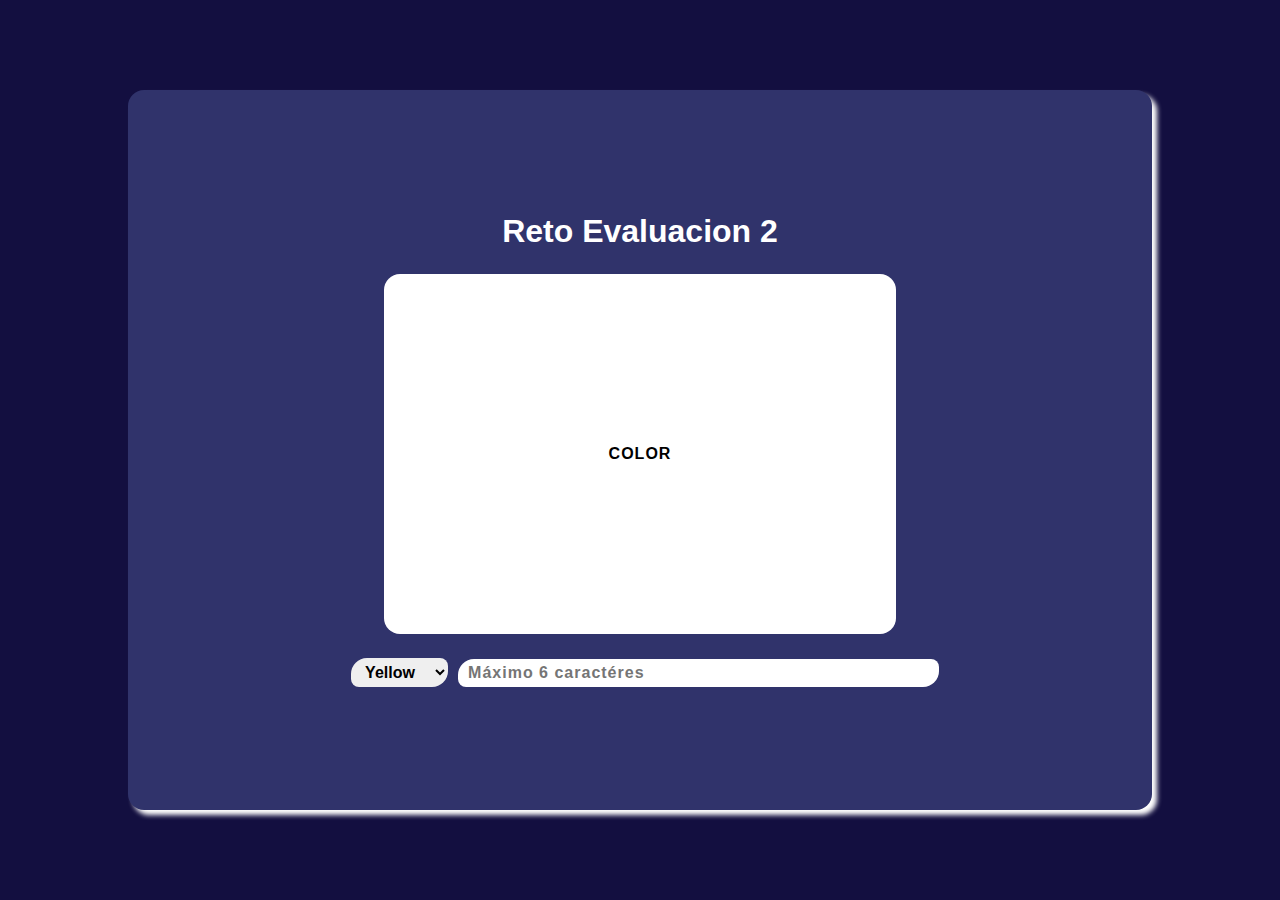
<file: RetoJS-Evaluacion2/index.html>
<!DOCTYPE html>
<html lang="en">
<head>
    <meta charset="UTF-8">
    <meta http-equiv="X-UA-Compatible" content="IE=edge">
    <meta name="viewport" content="width=device-width, initial-scale=1.0">
    <link rel="stylesheet" href="./css/style.css">
    <title>Reto JS evaluacion</title>
</head>
<body>
    <div class="container">
        <section class="seccion">
            <h1 class="titulo">Reto Evaluacion 2</h1>
            <div class="cuadro" id="cuadro">
                <p class="color" id="color">COLOR</p>
            </div>
            <div class="opciones">
                <select name="" id="lista">
                    <option value="YELLOW">Yellow</option>
                    <option value="BLUE">Blue</option>
                    <option value="RED">Red</option>
                    <option value="ORANGE">Orange</option>
                    <option value="GRAY">Gray</option>                        
                </select>
                <input type="text" id="inputColor" minlength="1" maxlength="6" placeholder="Máximo 6 caractéres">
            </div>
        </section>
    </div>




<script src="./js/app.js"></script>
</body>
</html>
</file>
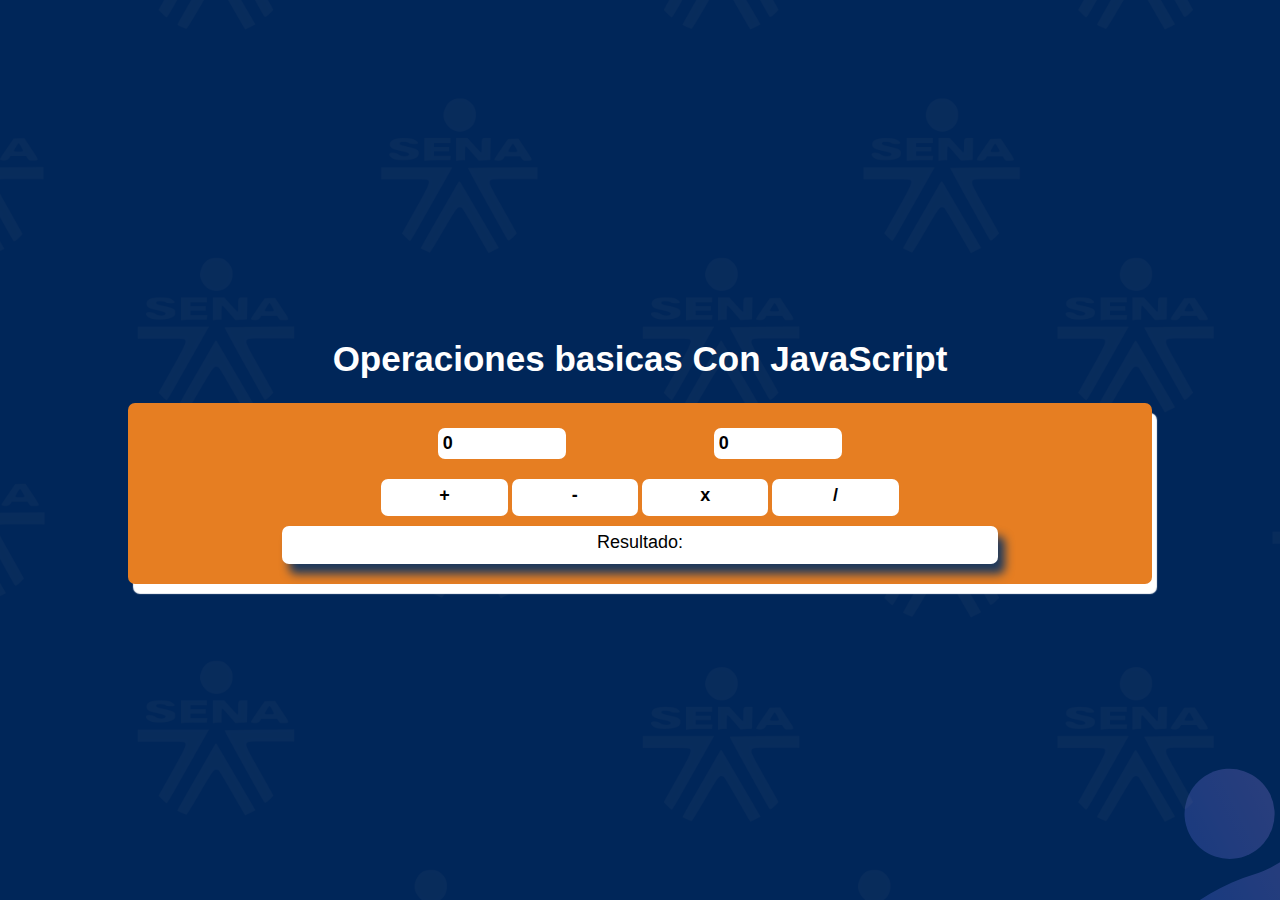
<file: TALLER 2 - Calculadora/index.html>
<!DOCTYPE html>
<html lang="en">
<head>
    <meta charset="UTF-8">
    <meta http-equiv="X-UA-Compatible" content="IE=edge">
    <meta name="viewport" content="width=device-width, initial-scale=1.0">
    <link rel="stylesheet" href="../TALLER 2 - Calculadora/css/style.css">
    <title>Taller 2</title>
</head>
<body>
    <div class="container">
        <h1 class="h1">Operaciones basicas Con JavaScript</h1>
        <div class="formulario">
            <div class="numerosInput">
                <fieldset>
                    <input type="number" id="numero1" placeholder="Numero 1" Value="0">
                </fieldset>
                <fieldset>
                    <input type="number" id="numero2" placeholder="Numero 2" Value="0">
                </fieldset>
            </div>
            <div class="operaciones">
                <fieldset id="suma">
                    <label for="" >+</label>
                </fieldset>
                <fieldset id="resta">
                    <label for="">-</label>
                </fieldset>
                <fieldset id="mult">
                    <label for="">x</label>
                </fieldset>
                <fieldset id="divi">
                    <label for="">/</label>
                </fieldset>
            </div>
            <div class="contResultado">
                <fieldset class="resultado">
                    <label for="">Resultado: </label>
                    <label for="" id="resultadoOperacion"></label>
                </fieldset>
                <!-- <input type="text" placeholder="Resultado..." class="btn-resultado" disabled></input> -->
            </div>
        </div>
    </div>
</body>

<script src="../TALLER 2 - Calculadora/js/app.js"></script>
</html>
</file>
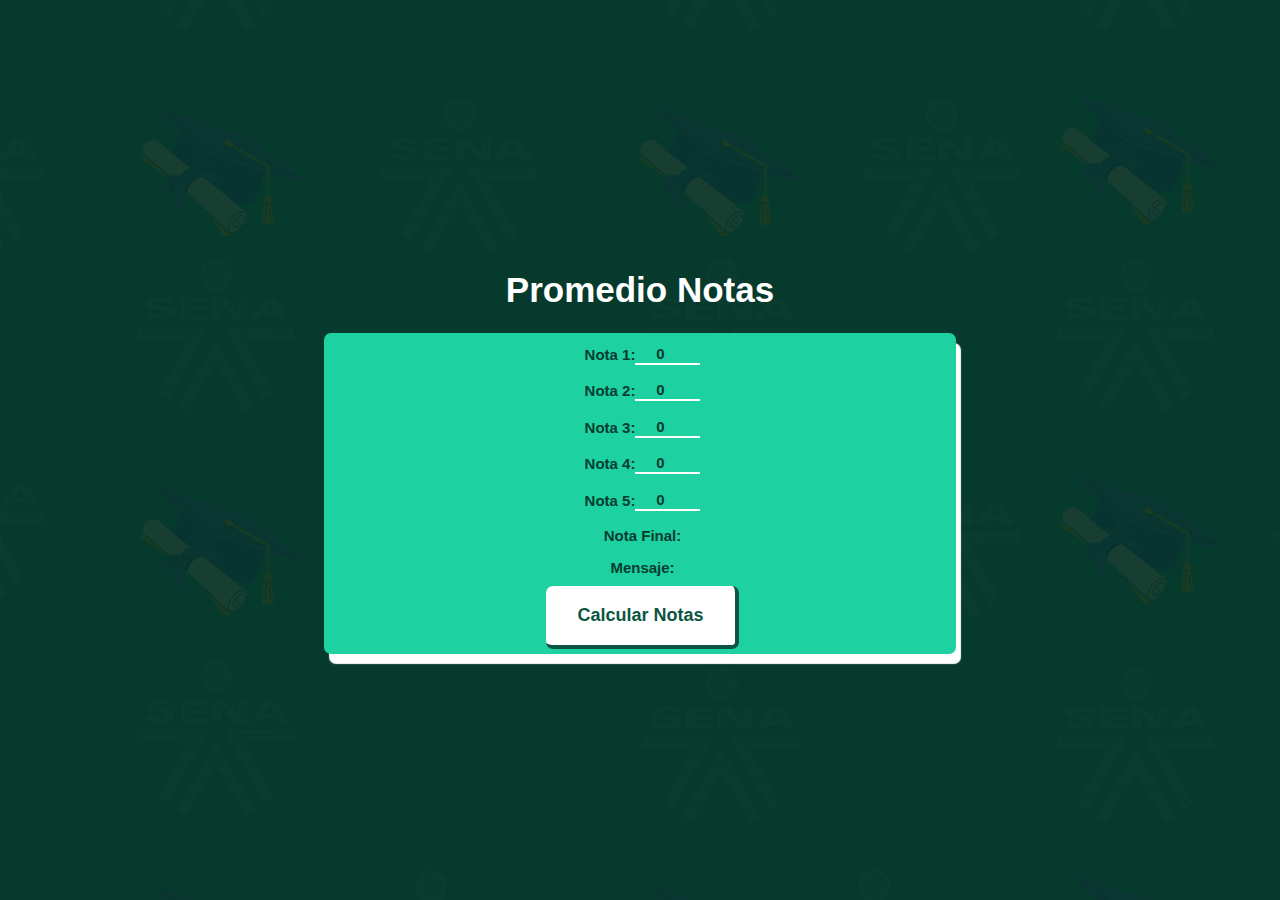
<file: TALLER 3 - Promedio Notas/index.html>
<!DOCTYPE html>
<html lang="en">
<head>
    <meta charset="UTF-8">
    <meta http-equiv="X-UA-Compatible" content="IE=edge">
    <meta name="viewport" content="width=device-width, initial-scale=1.0">
    <link rel="stylesheet" href="../TALLER 3 - Promedio Notas/CSS/style.css">
    <link rel="shortcut icon" href="../TALLER 3 - Promedio Notas/img/logoSena.png" type="image/png">
    <title>Cálculo y promedio de Notas</title>
</head>
<body>
    <div class="container">
        <h1 class="h1">Promedio Notas</h1>
        <div class="notasInput">
            <fieldset>
                <Label>Nota 1:</Label>
                <input type="number" id="nota1" min="1.0" max="5.0" placeholder="nota1" value="0">
            </fieldset>
            <fieldset>
                <Label>Nota 2:</Label>
                <input type="number" id="nota2" min="1.0" max="5.0" placeholder="nota2" value="0">
            </fieldset>
            <fieldset>
                <Label>Nota 3:</Label>
                <input type="number" id="nota3" min="1.0" max="5.0" placeholder="nota3" value="0">
            </fieldset>
            <fieldset>
                <Label>Nota 4:</Label>
                <input type="number" id="nota4" min="1.0" max="5.0" placeholder="nota4" value="0">
            </fieldset>
            <fieldset>
                <Label>Nota 5:</Label>
                <input type="number" id="nota5" min="1.0" max="5.0" placeholder="nota5" value="0">
            </fieldset>
            <fieldset class="resultado">
                <label for="">Nota Final: </label>
                <label for="" id="notaFinal"></label>
            </fieldset>
            <fieldset class="trimestre">
                <label for="">Mensaje: </label>
                <label for="" id="msjTrimestre"></label>
            </fieldset>
            <button class="btn-Calcular" id="btnCalcularNotas">Calcular Notas</button>
        </div>
    </div>
</body>
<script src="../TALLER 3 - Promedio Notas/JS/app.js"></script>

</html>
</file>
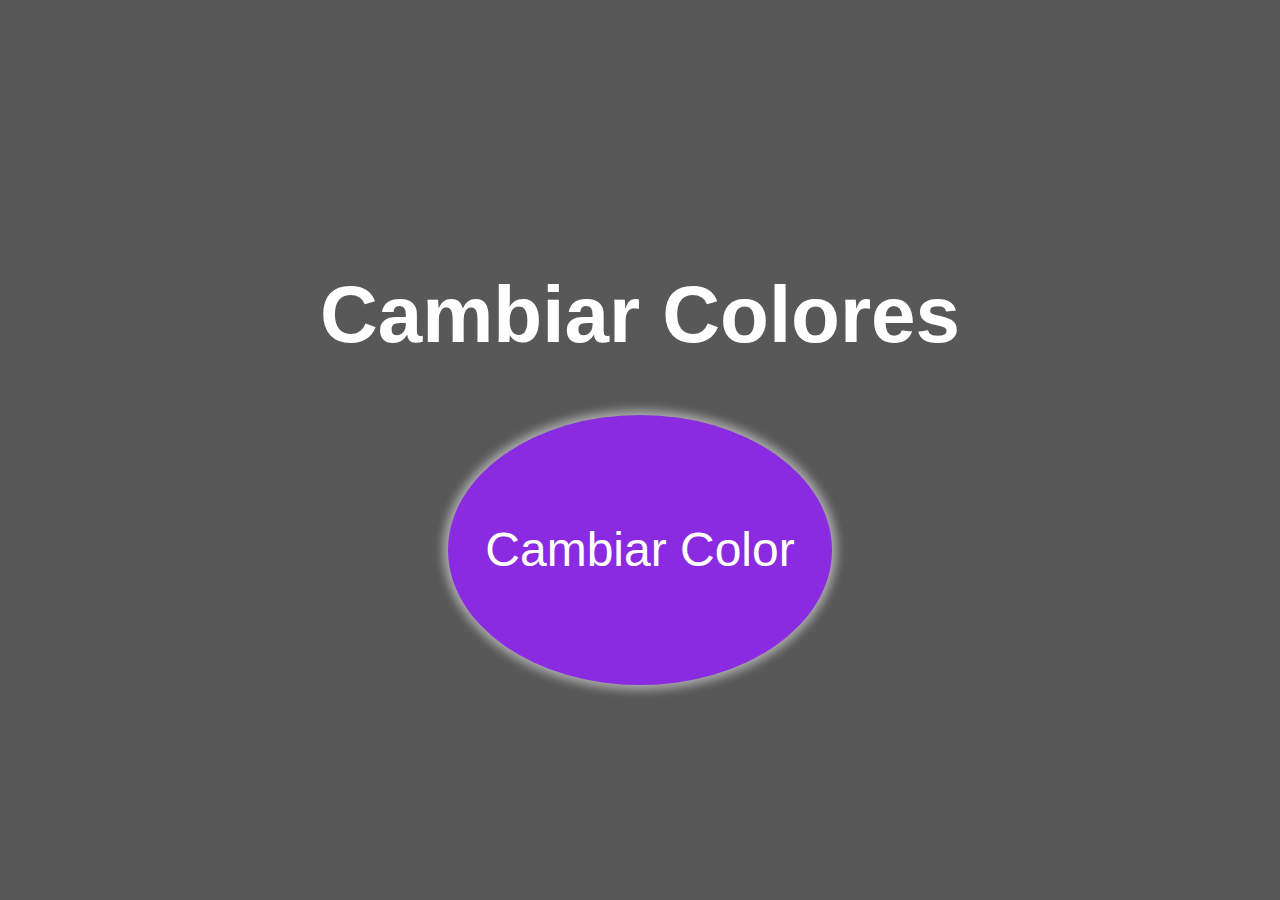
<file: TALLER 6 - Math Ramdom/index.html>
<!DOCTYPE html>
<html lang="en">
<head>
    <meta charset="UTF-8">
    <meta http-equiv="X-UA-Compatible" content="IE=edge">
    <meta name="viewport" content="width=device-width, initial-scale=1.0">
    <link rel="stylesheet" href="../TALLER 6 - Math Ramdom/css/style.css">
    <title>JS Math Ramdom</title>
</head>
<body>
    <div class="container" id="container">
        <h1 class="titulo">Cambiar Colores</h1>
        <button class="btn-cambiarColor" id="btnColor">Cambiar Color</button>
    </div>
    <script src="../TALLER 6 - Math Ramdom/js/app.js"></script>
</body>
</html>
</file>
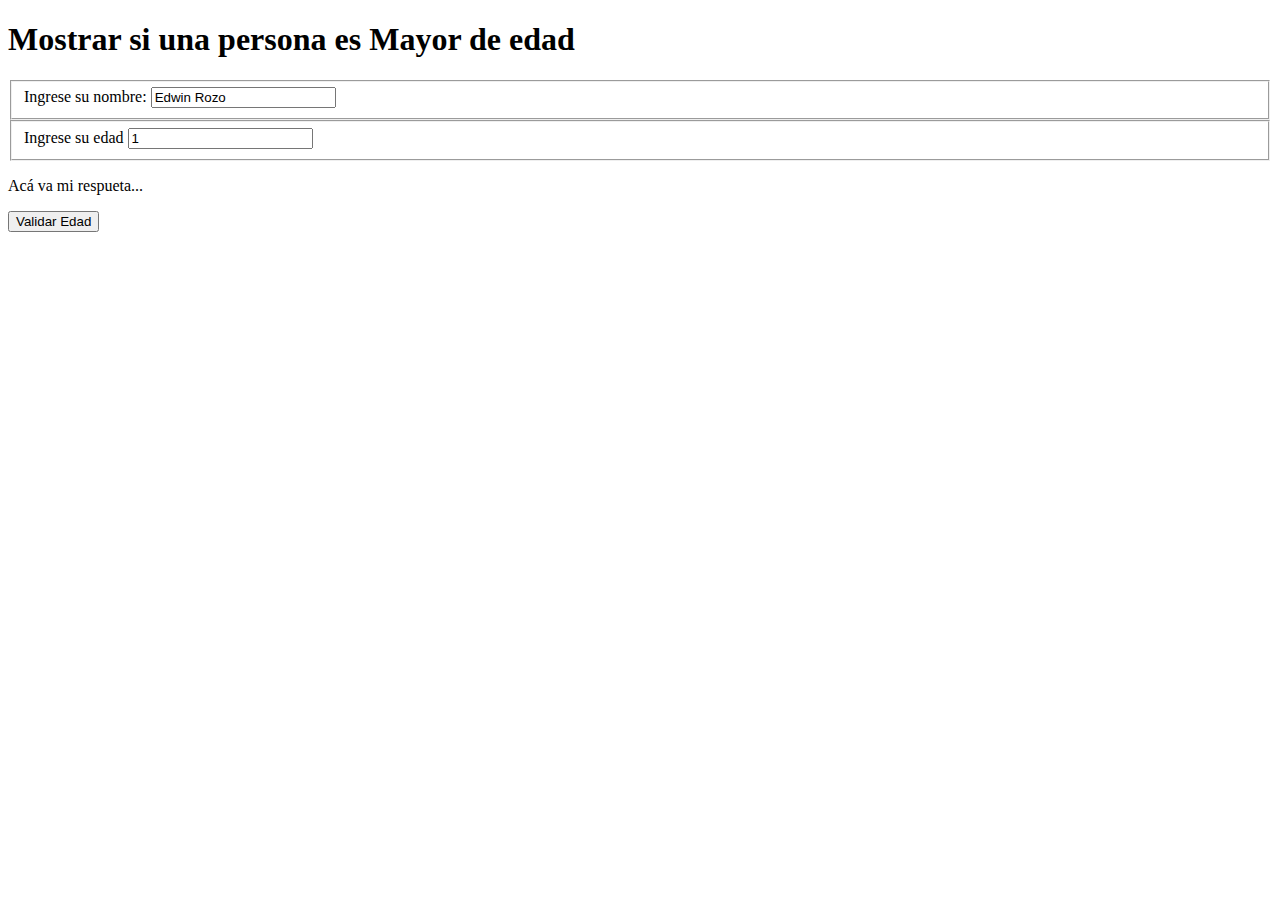
<file: TALLER 1 - MayorDeEdad/MayorDeEdad/index.html>
<!DOCTYPE html>
<html lang="en">
<head>
  <meta charset="UTF-8">
  <meta http-equiv="X-UA-Compatible" content="IE=edge">
  <meta name="viewport" content="width=device-width, initial-scale=1.0">
  <title>Mayor de Edad</title>
</head>
<body>
  <div class="container">
    <h1>Mostrar si una persona es Mayor de edad</h1>
    <fieldset>
      <label for="">Ingrese su nombre:</label>
      <input type="text" name="" id="txt-name" value="Edwin Rozo">
    </fieldset>
    <fieldset>
      <label for="">Ingrese su edad</label>
      <input type="number" name="" id="txt-age" value=1>
    </fieldset>
    <p id="p-response">Acá va mi respueta...</p>
    <button id="btn-validate">Validar Edad</button>
  </div>
  <script src="../MayorDeEdad/app.js"></script>
</body>
</html>
</file>
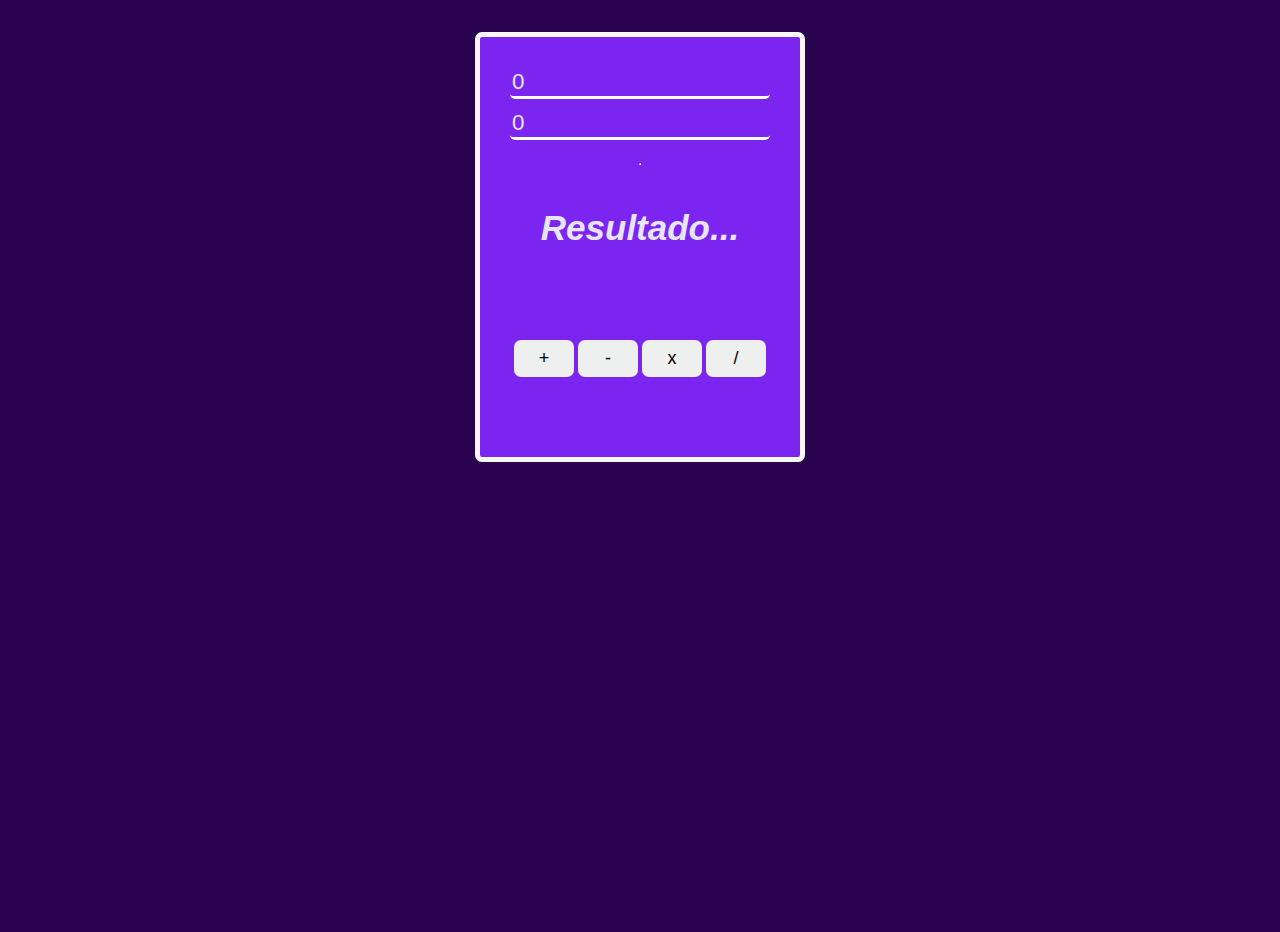
<file: TALLER 4 - Calculadora-2/Calculadora-2/taller3/index.html>
<!DOCTYPE html>
<html lang="en">

<head>
  
  <meta charset="UTF-8">
  <meta http-equiv="X-UA-Compatible" content="IE=edge">
  <meta name="viewport" content="width=device-width, initial-scale=1.0">
  <link rel="stylesheet" href="../taller3/css/style.css">
  <title>Taller 3 JS</title>
</head>

<body>
  <div class="container">
    <fieldset class="fieldinputs">
      <input type="number" class="txt-num1" id="txt-num1" value='0' placeholder="Ingrese Número 1">
      <input type="number" class="txt-num2" id="txt-num2" value='0' placeholder="Ingrese Número 2">
    </fieldset>
    <hr>
    <p class="resultado" id="resultado">Resultado...</p>
    <fieldset class="fielbtn">
      <button class="btn-suma" id="suma">+</button>
      <button class="btn-resta" id="resta">-</button>
      <button class="btn-multiplicacion" id="multiplicacion">x</button>
      <button class="btn-division" id="division">/</button>
    </fieldset>
  </div>
  <script src="../taller3/js/app.js"></script>
</body>
</html>
</file>
<file: RetoJS-Evaluacion2/css/style.css>
*{
    margin: 0;
    padding: 0;
}

body{
    background-color: #130f40;
    height: 100vh;
    width: 100vw;
}

.container{
    align-items: center;
    display: flex;
    justify-content: center;
    height: 100%;
    width: 100%;
}

.container .titulo {
    color: #fff;
    font-family: Arial, Helvetica, sans-serif;
    font-size: 2rem;
    font-weight: bold;
    text-align: center;
}

.container .seccion {
    align-items: center;
    background-color: #30336b;
    border-radius: 1rem;
    box-shadow: 5px 5px 5px 0px rgb(255, 255, 255);
    display: flex;
    flex-direction: column;
    justify-content: center;
    height: 80%;
    width: 80%;
}

.seccion .cuadro{
    align-items: center;
    background-color: white;
    border-radius: 1rem;
    display: flex;
    height: 40vh;
    justify-content: center;
    margin: 1.5rem;;
    width: 40vw;
}

.cuadro .color{
    font-family: Arial, Helvetica, sans-serif;
    font-weight: bold;
    letter-spacing: 1px;
    text-shadow: 1px 1px 5px rgb(255, 255, 255);
}

.opciones{
    align-items: center;
    display: flex;
    justify-content: center;
    width: 90%;
}

.opciones select {
    border-radius: 1rem .5rem 1rem .5rem;
    border-style: none;
    font-size: 1rem;
    font-family: Arial, Helvetica, sans-serif;
    font-weight: bold;
    margin: 0px 10px;
    padding: 5px 10px;
}

.opciones input{
    border-radius: 1rem .5rem 1rem .5rem;
    border-style: none;
    font-size: 1rem;
    min-width: 50%;
    padding: 5px 10px;
    
}

.opciones input::placeholder{
    font-family: Arial, Helvetica, sans-serif;
    font-weight: 700;
    letter-spacing: 1px;
}
</file>
<file: TALLER 2 - Calculadora/css/style.css>
body{
    /* border: 1px solid red; */
    margin: 0;
    padding: 0;
    background-image: url(../img/fondo-leandro.png)
}

.container{
    align-items: center;
    background-color: rgba(0, 0, 0, 0.486);
    display: flex;
    flex-direction: column;
    height: 100vh;
    justify-content: center;
    width: 100%;
}

.container .h1{
    color: #fff;
    font-size:35px;
    font-family: Arial, Helvetica, sans-serif;
    font-weight: bold;
    padding-left: 10px;
    padding-right: 10px;
    text-align: center;
}

.formulario{
    align-items: center;
    background-color: #e67e22;
    border-radius:7px;
    box-shadow: 5px 10px 1px white;
    display: flex;
    flex-direction: column;
    justify-content: center;
    padding-bottom: 20px;
    padding-top: 20px;
    width: 80%;
}

.formulario .numerosInput{
    align-items: center;
    display: flex;
    justify-content: center;
    width: 100%;
}

.formulario .numerosInput fieldset{
    border-style: none;
    display: flex;
    justify-content: center;
}

.formulario .numerosInput fieldset input {
    border-radius: 7px;
    border-style: none;
    font-size: 18px;
    font-weight: bold;
    padding-bottom: 5px;
    padding-left: 5px;
    padding-top: 5px;
    width: 49%;
}

.formulario .operaciones{
    align-items: center;
    display: flex;
    justify-content: center;
    padding-bottom: 10px;
    padding-top: 10px;
    width: 100%;
}

.formulario .operaciones fieldset{
    align-items: center;
    border-radius: 7px;
    border-style: none;
    background-color: #fff;
    display: flex;
    justify-content: center;
    width: 10%;
}

.formulario .operaciones fieldset:hover{
    background-color: #004aad;
    color: #fff;
    transition: 0.4s;
}


.formulario .operaciones fieldset label{
    font-family: Arial, Helvetica, sans-serif;
    font-size: 18px;
    font-weight: 800;
}

.formulario .contResultado{
    background-color: #fff;
    border-radius: 7px;
    box-shadow: 7px 10px 10px #1e395c;
    display: flex;
    justify-content: center;
    width: 70%;
}

.formulario .contResultado:hover{
    background-color: #004aad;
    box-shadow: 7px 10px 10px #fff;
    color: #fff;
    transition: 0.4s;
}

.formulario .contResultado .resultado{
    border-style: none;
    display: flex;
    font-family: Arial, Helvetica, sans-serif;
    font-size: 18px;
    justify-content: center;
    width: 100%;
}
</file>
<file: TALLER 3 - Promedio Notas/CSS/style.css>
body {
    margin: 0;
    padding: 0;
    background-image: url(../img/fondo-app.png)
}

.container{
    align-items: center;
    background-color: rgba(0, 0, 0, 0.486);
    display: flex;
    flex-direction: column;
    height: 100vh;
    justify-content: center;
    width: 100%;
}

.container .h1{
    color: #fff;
    font-size:35px;
    font-family: Arial, Helvetica, sans-serif;
    font-weight: bold;
    padding-left: 10px;
    padding-right: 10px;
    text-align: center;
}

.notasInput{
    align-items: center;
    background-color: #1dd1a1;
    border-radius:7px;
    box-shadow: 5px 10px 1px white;
    display: flex;
    flex-direction: column;
    justify-content: center;
    padding-bottom: 20px;
    padding-top: 20px;
    width: 80%;
}

.container .notasInput fieldset{
    border-style: none;
    display: flex;
    justify-content: center;
    align-items: center;
}

.container .notasInput fieldset label{
    color: #073d30;
    font-size:15px;
    font-family: Arial, Helvetica, sans-serif;
    font-weight: bold;
}

.container .notasInput{
    border-radius: 7px;
    border-style: none;
    padding-bottom: 5px;
    padding-left: 5px;
    padding-top: 5px;
    width: 49%;
}

.container .notasInput input{
    background-color: transparent;
    border-bottom: 2px solid #ffff;
    border-left-style: none;
    border-right-style: none;
    border-top-style: none;
    color: #073d30;
    font-family: Arial, Helvetica, sans-serif;
    font-size: 15px;
    font-weight: bold;
    text-align: center;
}

.trimestre{
    display: flex;
    flex-direction: column;
    text-align: center;
}


.btn-Calcular{
    background-color: #ffff;
    border: 0px;
    border-bottom: 4px solid #0b5542;
    border-right: 4px solid #0b5542;
    color: #0b5542;
    border-radius: 7px;
    font-family: Arial, Helvetica, sans-serif;
    font-weight: bold;
    font-size: 18px;
    padding-left: 5%;
    padding-right: 5%;
    padding-top: 3%;
    padding-bottom: 3%;
}

.btn-Calcular:hover{
    background-color: #0b5542;
    border-bottom: 4px solid #ffff;
    border-right: 4px solid #ffff;
    color: #ffff;
    transition: 0.3s;
}
</file>
<file: TALLER 6 - Math Ramdom/css/style.css>
body{
    padding: 0;
    margin: 0;
    width: 100vw;
    height: 100vh;
}

.container{
    display: flex;
    flex-direction: column;
    justify-content: center;
    align-items: center;
    background-color: rgb(88, 88, 88);
    width: 100%;
    height: 100%;
}

.container .titulo{
    color: rgb(255, 255, 255);
    font-family: Arial, Helvetica, sans-serif;
    font-size: 5rem;
    font-weight: bold;
}

.container .btn-cambiarColor{
    background-color: blueviolet;
    border-style: none;
    box-shadow: 0px 0px 10px 5px rgba(255, 255, 255, 0.493);
    color: white;
    font-size: 3rem;
    padding: 2rem;
    border-radius: 50%;
    width: 30%;
    height: 30%;
}

.btn-cambiarColor:hover{
    background-color: rgb(170, 108, 228);
    
}
</file>
<file: TALLER 4 - Calculadora-2/Calculadora-2/taller3/css/style.css>
body{
    background-color: rgb(42, 3, 78);
    display: flex;
    justify-content: center;
    height: 100vh;
    margin: 0;
    margin-top: 2rem;
    padding: 0;
    width: 100vw;
}

.container{
    background-color: rgb(125, 37, 240);
    border: solid 5px rgb(247, 247, 247);
    border-radius: 7px;
    display: flex;
    flex-direction: column;
    align-items: center;
    height: 25em;
    width: 20em;
    padding-top: 20px;
}

fieldset{
    border: solid 0px green;
    width: 80%;
}

.fieldinputs{
    align-items: center;
    display: flex;
    flex-direction: column;

}


.fieldinputs input{
    border-bottom: solid 3px white;
    border-top-style: none;
    border-left-style: none;
    border-right-style: none;
    background-color: rgba(230, 230, 250, 0);
    border-radius: 5px;
    color: lavender;
    font-size: 1.4rem;
    margin-top: 5px;
    margin-bottom: 5px;
    width: 100%;
}

.fielbtn{
    display: flex;
    justify-content: space-around;
    align-items: center;
}

.fielbtn button{
    border-radius: 7px;
    border-style: none;
    background-color: rgb(238, 240, 240);
    font-size: 18px;
    height: 80%;
    margin: 2px;
    padding: 0.5rem;
    position: relative;
    top: 50px;
    width: 25%;
}

.fielbtn button:hover{
    background-color: indigo;
    color: lavender;
    transition: 0.6s;
}

.fielbtn button:focus{
    background-color: rgb(175, 152, 190);
    cursor:pointer;
}

.resultado{
    color: lavender;
    font-family: Arial, Helvetica, sans-serif;
    font-weight: bold;
    font-size: 35px;
    font-style: italic;
}
</file>
